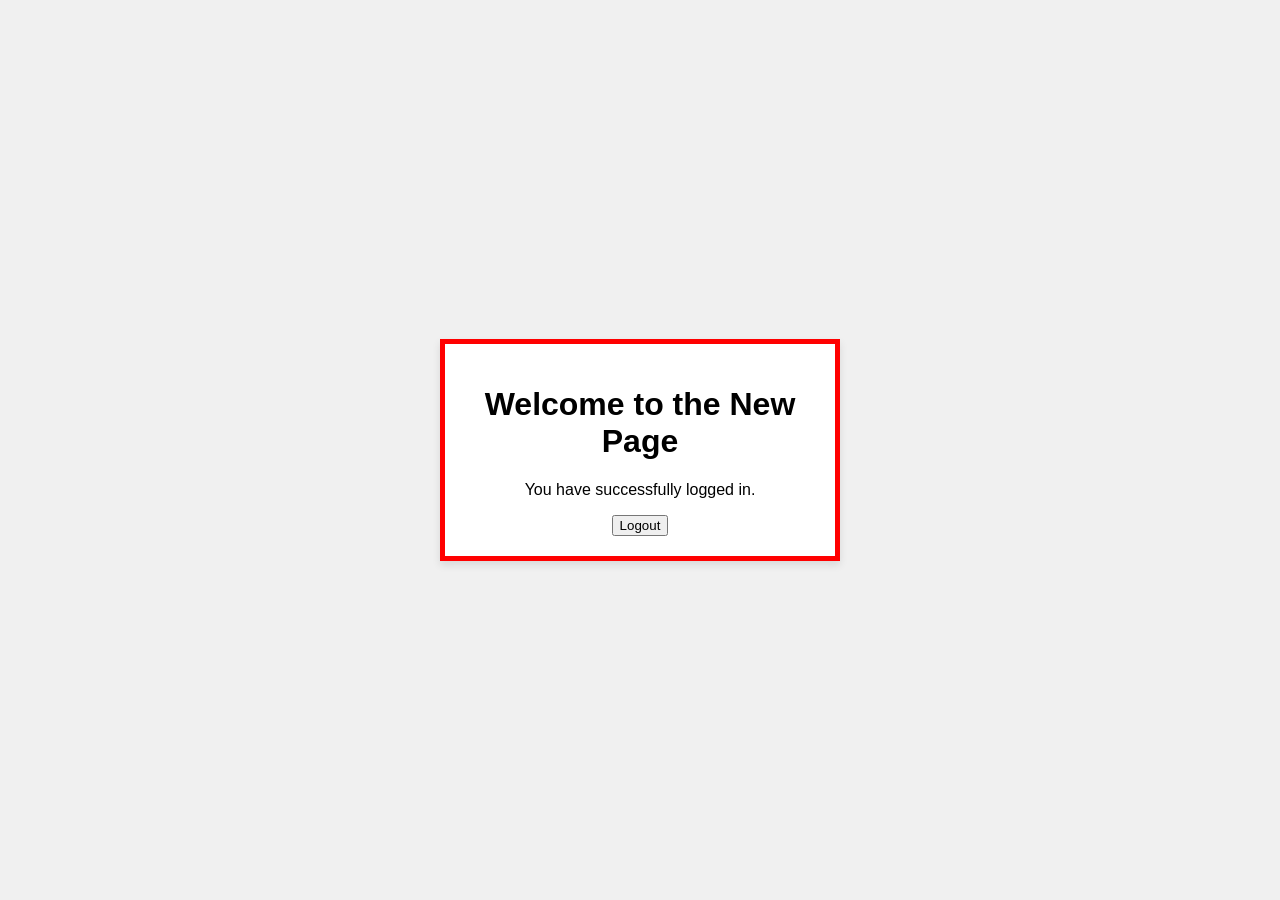
<file: newpage.html>
<!DOCTYPE html>
<html lang="en">
<head>
    <meta charset="UTF-8">
    <meta name="viewport" content="width=device-width, initial-scale=1.0">
    <title>New Page</title>
    <link rel="stylesheet" href="login_page.css">
</head>
<body>
    <div class="container">
        <h1>Welcome to the New Page</h1>
        <p>You have successfully logged in.</p>
        <button onclick="logout()">Logout</button>
    </div>
    <script src="script.js"></script>
</body>
</html>
</file>
<file: login_page.css>
body {
    font-family: Arial, sans-serif;
    display: flex;
    justify-content: center;
    align-items: center;
    height: 100vh;
    margin: 0;
    background-color: #f0f0f0;
}

.container {
    width: 50%;
    max-width: 400px;
    padding: 20px;
    text-align: center;
    border: 5px solid red;
    background-color: white;
    box-sizing: border-box;
    box-shadow: 0 4px 8px rgba(0, 0, 0, 0.1);
}

.toggle-buttons {
    display: flex;
    justify-content: center;
    margin-bottom: 20px;
}

.toggle-buttons button {
    padding: 10px 20px;
    margin: 0 10px;
    cursor: pointer;
}

form {
    display: none;
}

form.active {
    display: block;
}
</file>
